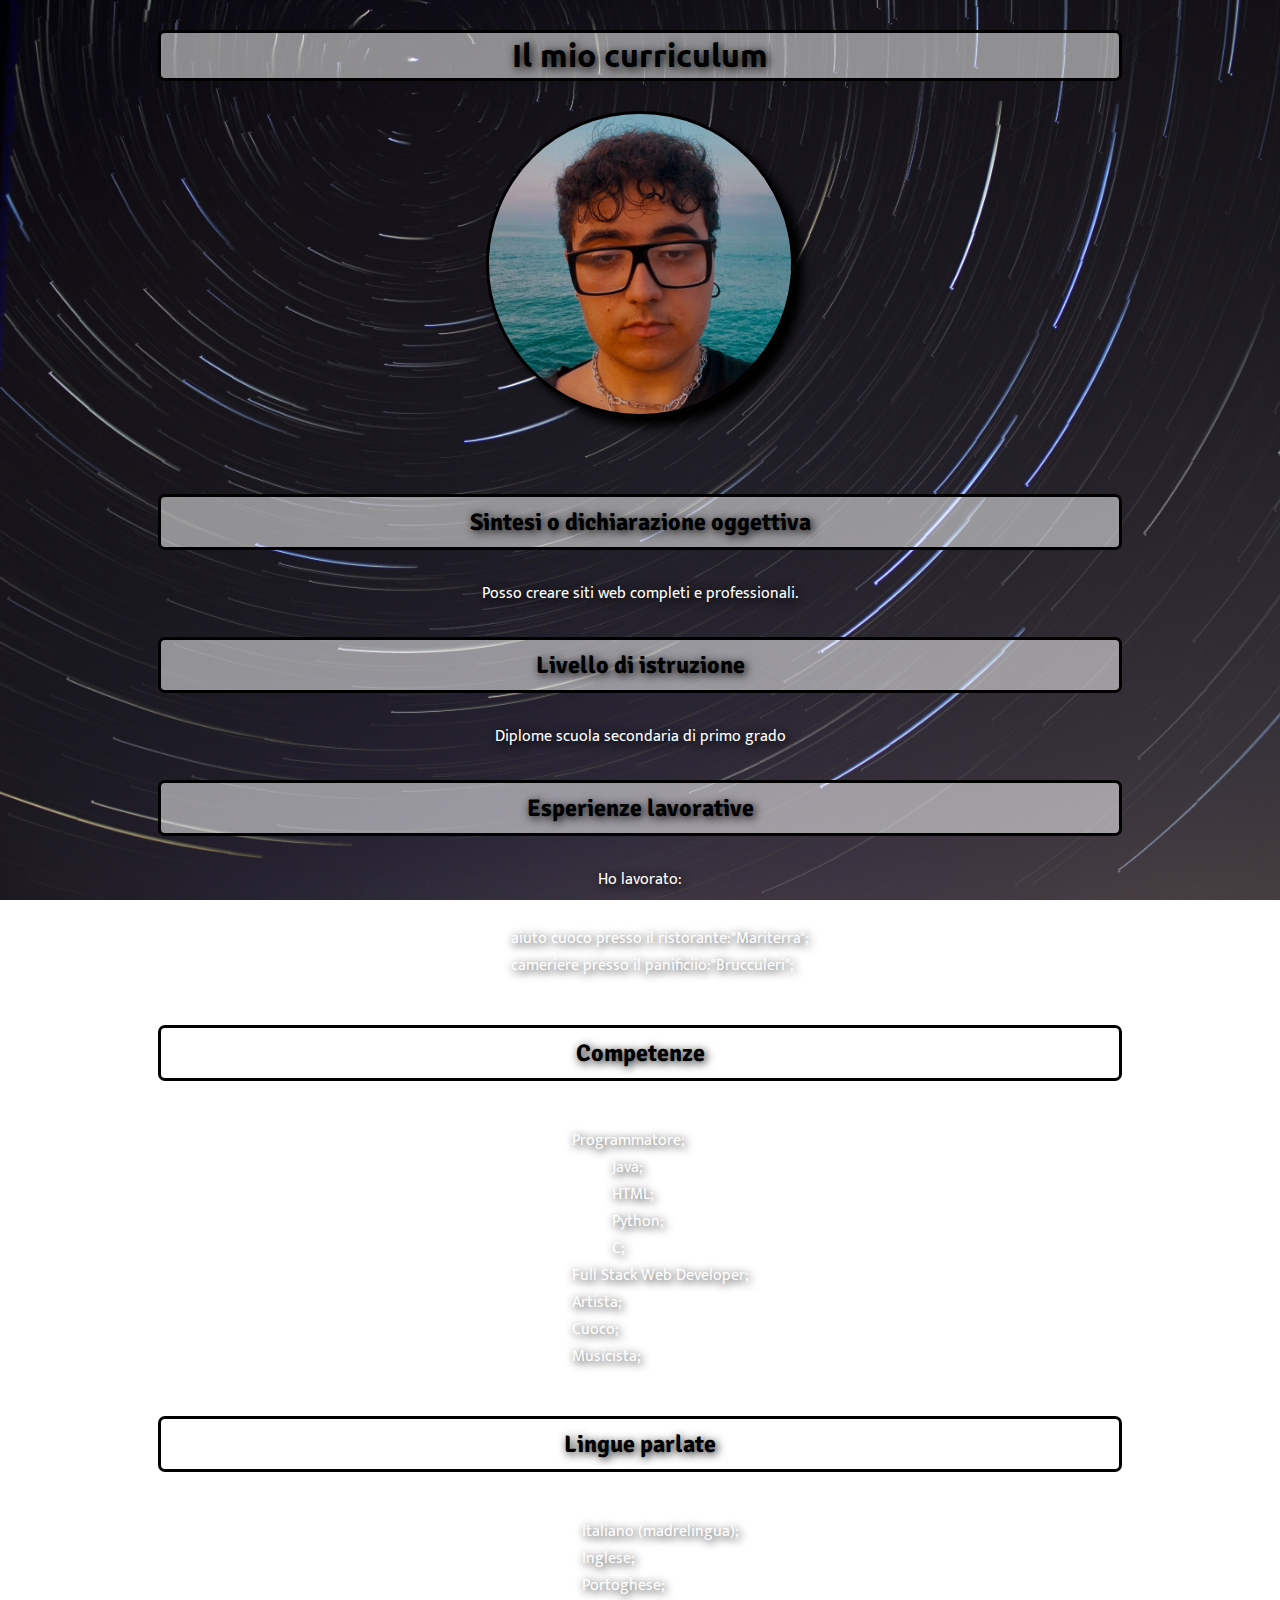
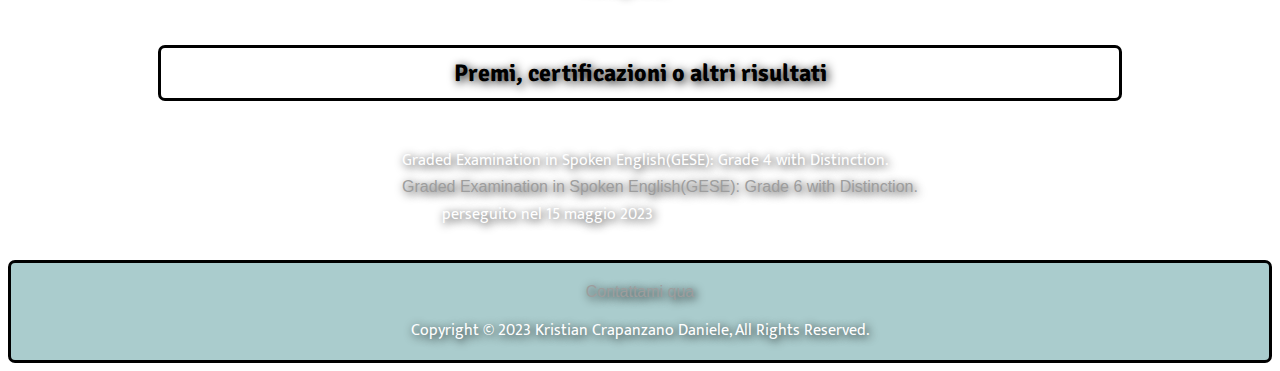
<file: index.html>
<!DOCTYPE html>
<html>
    <head>
        <title>Il mio curriculum</title>  

        <link rel = "stylesheet" href = "./style.css"/>
        <link rel="preconnect" href="https://fonts.googleapis.com"/>
        <link rel="preconnect" href="https://fonts.gstatic.com" crossorigin/>
        <link href="https://fonts.googleapis.com/css2?family=Mukta:wght@500&family=Questrial&family=Signika&family=Ubuntu&display=swap" rel="stylesheet"/>    
    </head>

    <body>
        <h1>Il mio curriculum</h1>
            <div>
                <img src = "images/meStesso.jpeg" height="300"> 
            </div>
            <p>
                <br />
            </p>

        <h2>Sintesi o dichiarazione oggettiva</h2>
            <p>Posso creare siti web completi e professionali.</p>

        <h2>Livello di istruzione</h2>
            <p>Diplome scuola secondaria di primo grado</p>

        <h2>Esperienze lavorative</h2>
            <p>Ho lavorato:
            <div> 
                <ul>
                    <li>aiuto cuoco presso il ristorante:"Mariterra";</li>
                    <li>cameriere presso il panificiio:"Brucculeri";</li>
                </ul>
            </div>
            </p>

        <h2>Competenze</h2>
            <p>
                <div>
                    <ul>
                        <li>Programmatore;</li>
                        <ul>
                            <li>Java;</li>
                            <li>HTML;</li>
                            <li>Python;</li>
                            <li>C;</li>
                        </ul>
                        <li>Full Stack Web Developer;</li>
                        <li>Artista;</li>
                        <li>Cuoco;</li>
                        <li>Musicista;</li>
                    </ul>
                </div>
            </p>
        
        <h2>Lingue parlate</h2>
            <p>
                <div>
                    <ul>
                        <li>Italiano (madrelingua);</li>
                        <li>Inglese;</li>
                        <li>Portoghese;</li>
                    </ul>
                </div>
            </p>

        <h2>Premi, certificazioni o altri risultati</h2>
            <p>
                <div>
                    <ul>
                        <li>Graded Examination in Spoken English(GESE): Grade 4 with Distinction.</li>
                        <li><a href = "./certificatoTrinity.html">Graded Examination in Spoken English(GESE): Grade 6 with Distinction.</a></li>
                        <ul>
                            <li>perseguito nel 15 maggio 2023</li>
                        </ul>
                
                    </ul>
                </div>
            </p>
    </body>

    <footer>
        <div>
            <a href = "contact.html">Contattami qua</a>
            <p>Copyright © 2023 Kristian Crapanzano Daniele, All Rights Reserved.</p>
        </div>
    </footer>

</html>
</file>
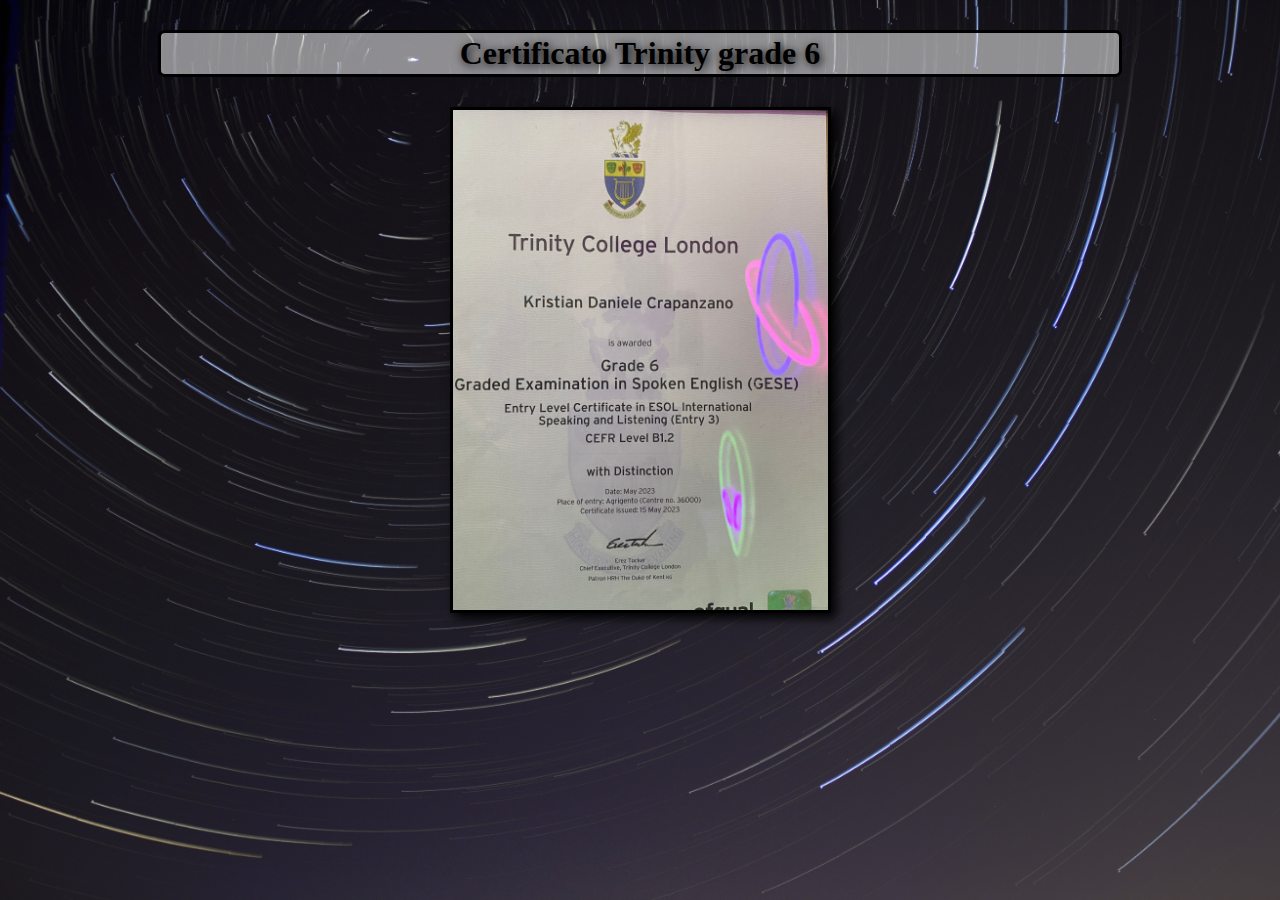
<file: certificatoTrinity.html>
<!DOCTYPE html>
<html lang="en" class = "classeCertificato">
    <head>
        <meta charset="UTF-8">
        <title>Attestato Trinity</title>
        <link rel = "stylesheet" href = "./style.css"/>
    </head>
 
    <body>
        <h1>Certificato Trinity grade 6</h1>
        <img src = "images/certificato6.jpeg" height = "500" id="trinity">
    </body>
</html>
</file>
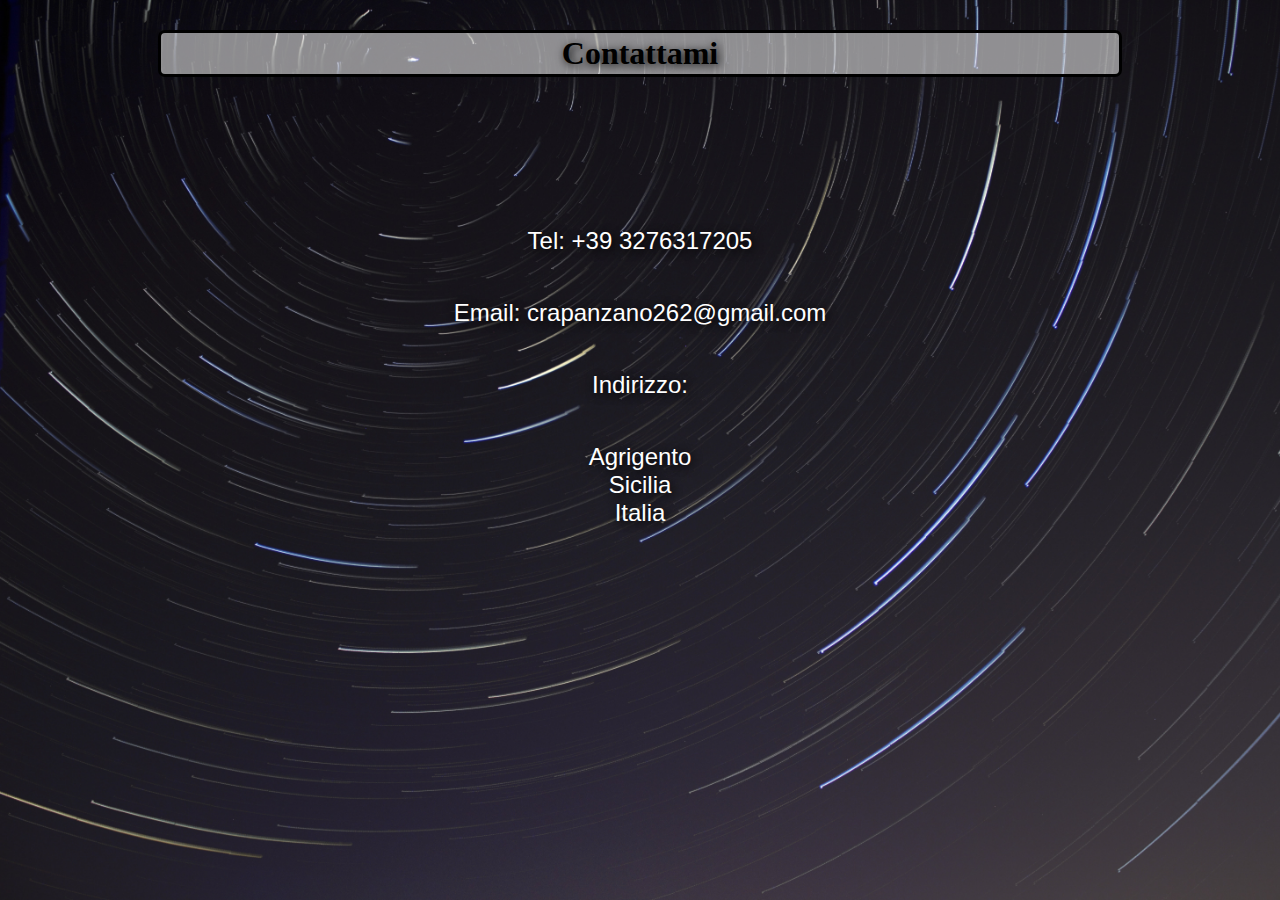
<file: contact.html>
<!DOCTYPE html>
<html lang="en">
  <head>
    <meta charset="UTF-8">
    <title>Contattami!</title>
    <link rel = "stylesheet"  href = "./style.css"/>
  </head>

  <body>
    <h1 id="titolo-contatto">Contattami</h1>
      <p id="primo1">Tel: +39 3276317205</p>
      <p class="contatto">Email: crapanzano262@gmail.com</p>
      <p class="contatto" id="indirizzo">Indirizzo:</p>
      <p class="contatto">
          Agrigento<br />
          Sicilia<br />
          Italia <br />
      </p>
  </body>
</html>
</file>
<file: style.css>
a:link, a:visited
{
    text-decoration: none;
}

html
{
    background-image: url("./images/sfondo2.jpg");
    background-size:cover;
    background-repeat: no-repeat;
    background-attachment: fixed;
}

body {
    overflow: overlay;
}

h1
{
    background-color: rgba(255, 255, 255, 0.53);
    border-style: solid; 
    border-color: black; 
    border-radius: 7px;
    color: rgb(0, 0, 0);
    text-shadow: 2px 2px 10px #000000;
    font-family: Ubuntu, serif;
    text-align: center;
    padding: 2px 0px;
    margin: 30px 150px;
}

h2
{
    background-color: rgba(255, 255, 255, 0.53);
    border-style: solid;
    border-color: black;
    border-radius: 7px;
    padding: 10px 0px;
    color: rgb(0, 0, 0);
    text-shadow: 2px 2px 10px #000000;
    font-family: Signika, serif;
    text-align: center;
    margin: 30px 150px;
}

img
{
    border-style: solid;
    box-shadow: 10px 10px 10px;
    color:black;
    border-radius: 500px;
}

.classeCertificato
{
    background-image: url("./images/sfondo2.jpg");
    background-size: cover;
    background-repeat: no-repeat;
    font-family: Ubuntu, serif;
    
}

div
{
    text-align: center;
    color: rgb(255, 255, 255);
}

ul 
{
    display: inline-block;
    text-align: left;
    font-family: mukta, sans-serif;
    color: rgb(255, 255, 255);
    text-shadow: 2px 2px 10px #000000;
}

p
{
    text-align: center;
    font-family: mukta, sans-serif;
    color: rgb(255, 255, 255);
    text-shadow: 2px 2px 10px #000000;
}

a
{
    font-family: 'Gasoek One', sans-serif;
    color: rgb(157, 157, 157);
    text-shadow: 2px 2px 10px #000000;
}

footer
{
    background-color: rgba(95, 158, 160, 0.53);
    border-style: solid;
    border-color: black;
    border-radius: 7px;
    padding-top: 20px;

}

.contatto
{
    padding-top: 20px;
    font-size: x-large;
    font-family: mukta, sans-serif;
}

#primo1
{
    margin-top: 150px;
    font-size: x-large;
    font-family: mukta, sans-serif;
}

#titolo-contatto
{
    margin: 30px 150px;
}

#indirizzo
{
    margin-bottom: 10px;
}

#trinity
{    
    border-style: solid;
    border-radius: 0px;
    box-shadow: 5px 5px 10px;
    display: block;
    margin-left: auto;
    margin-right: auto;
}
</file>
